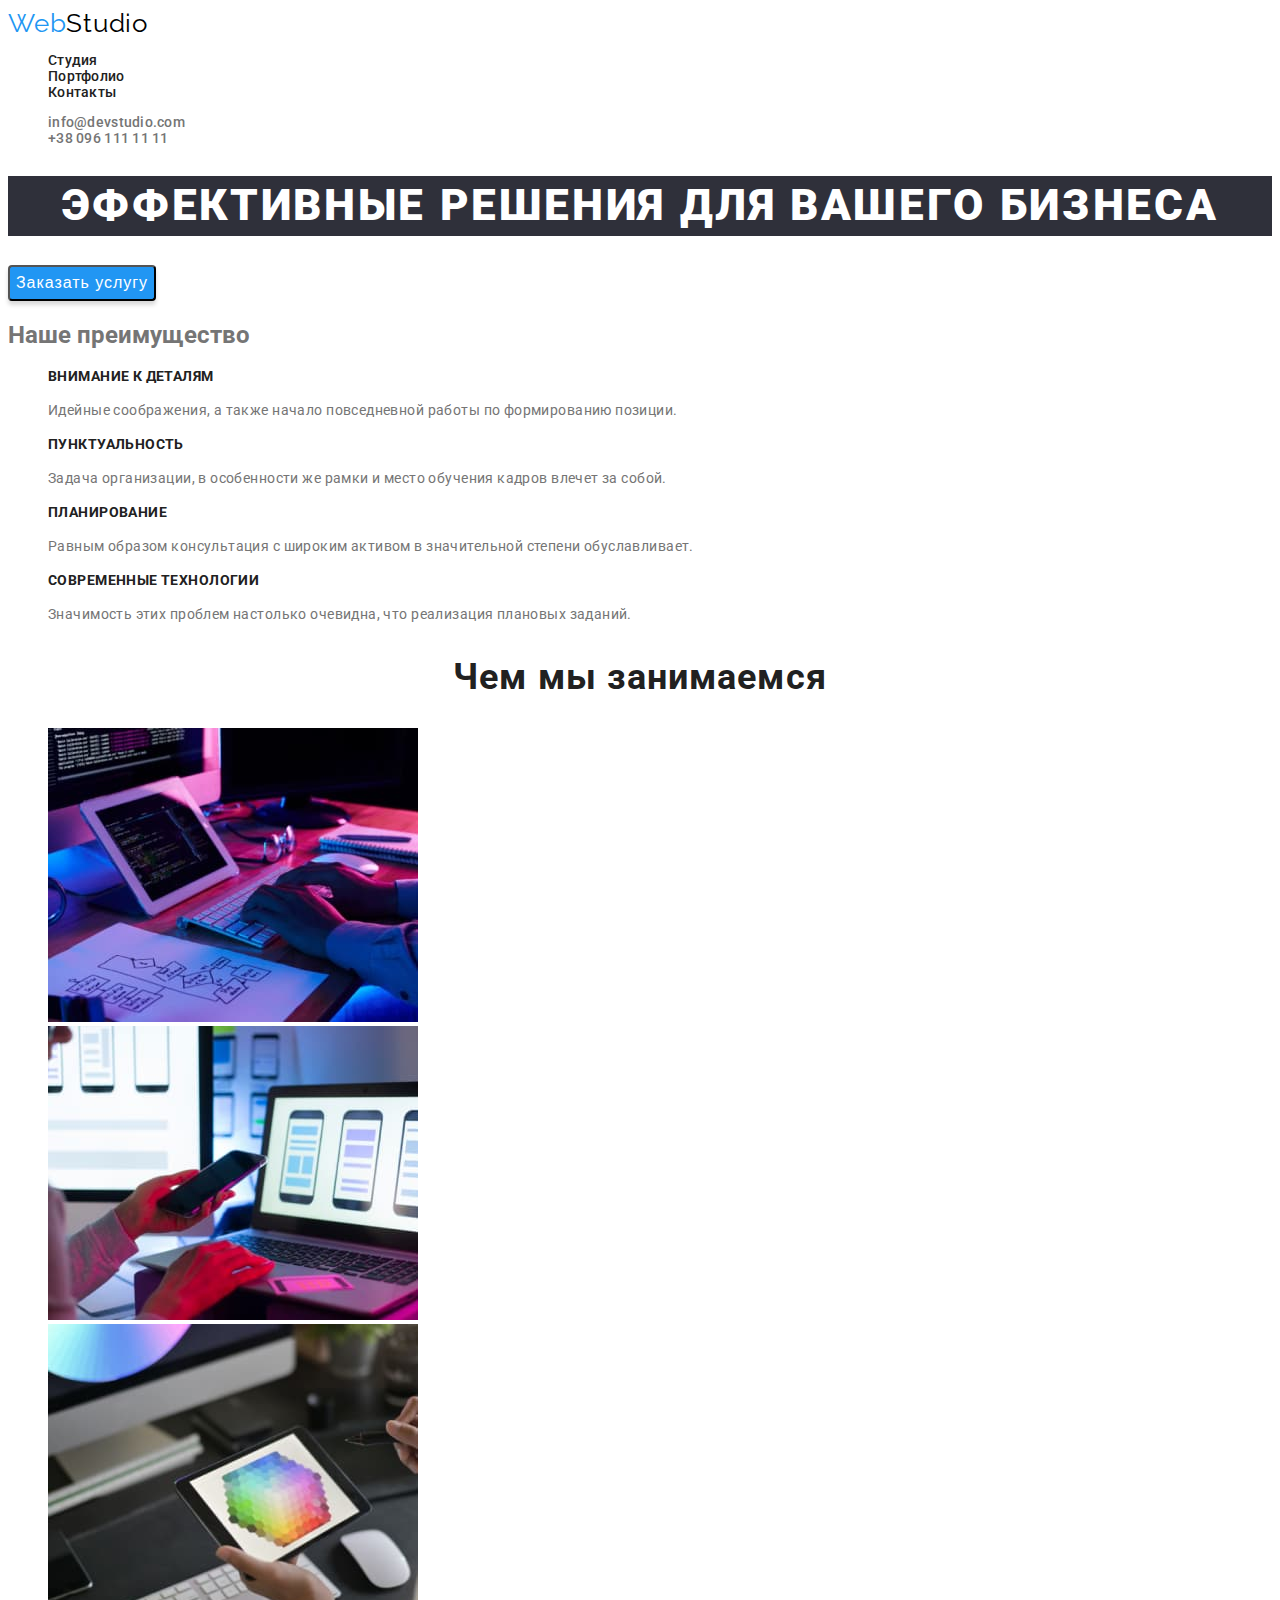
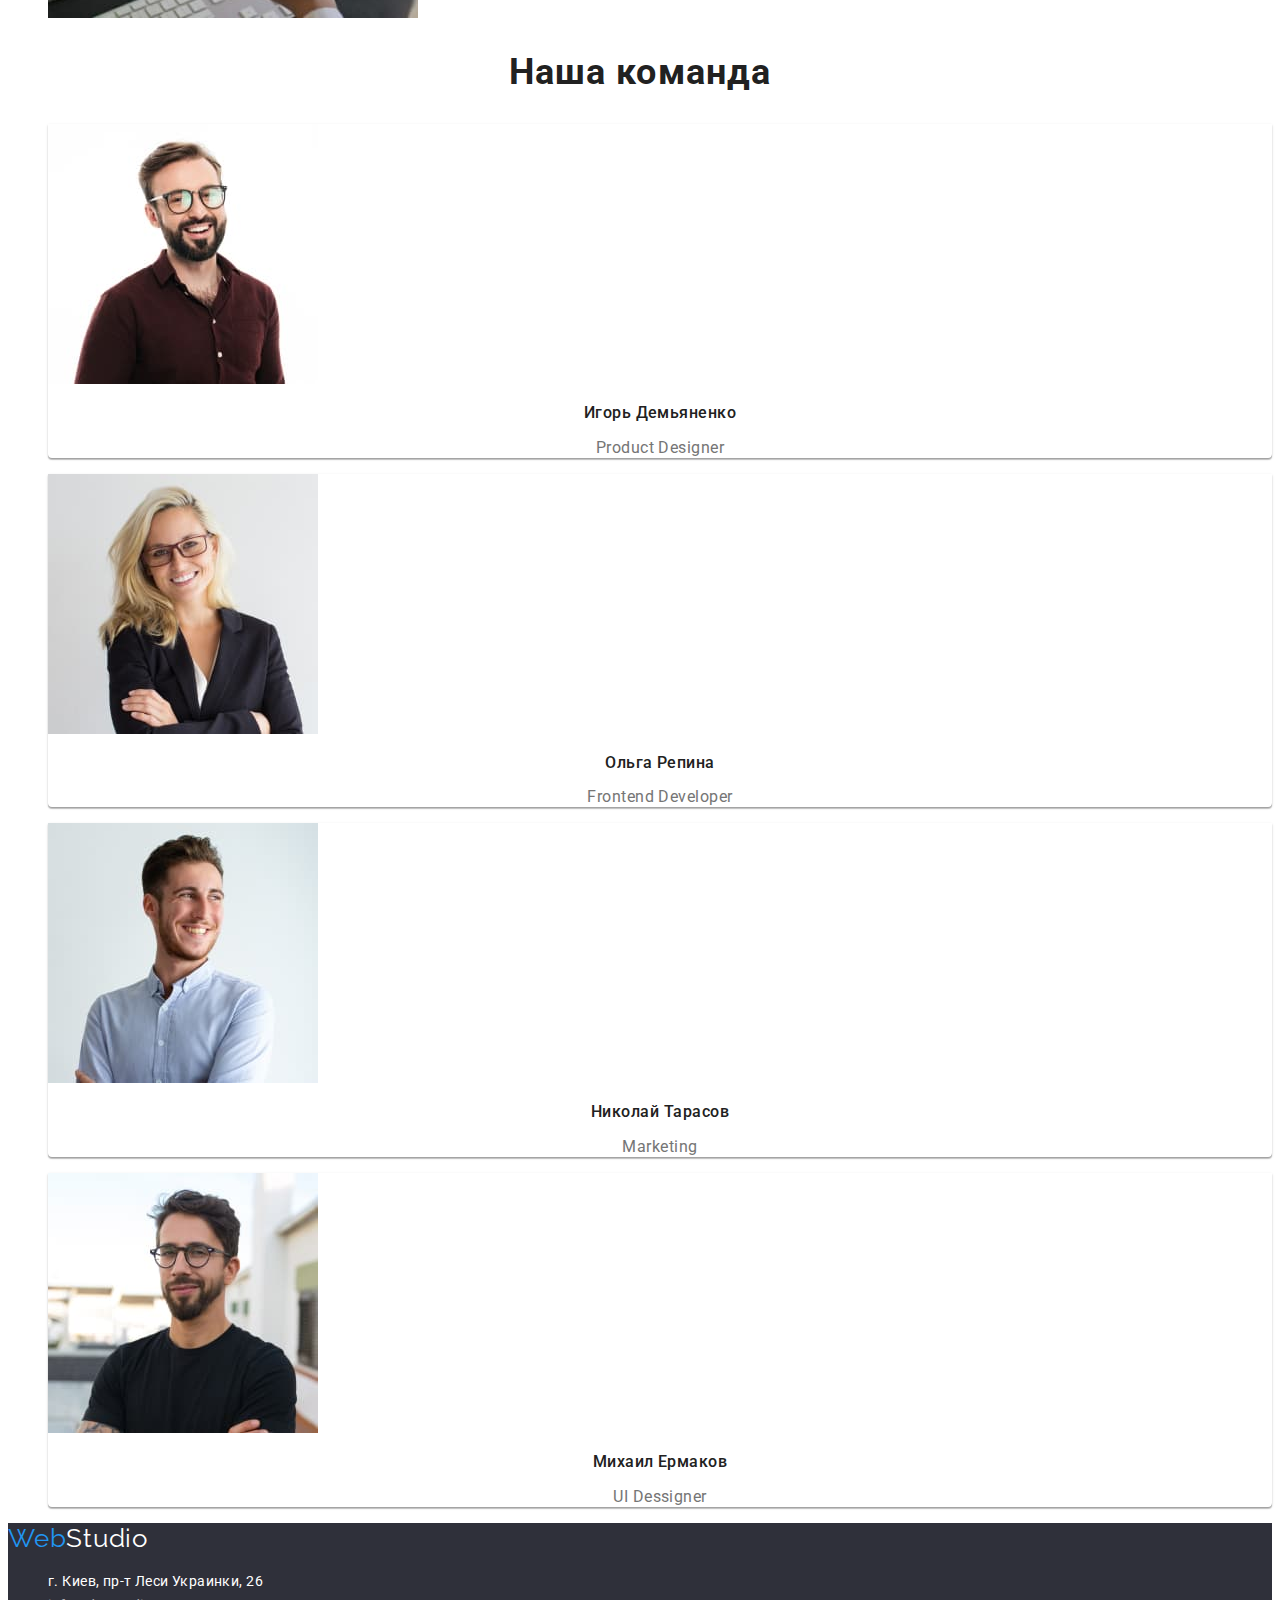
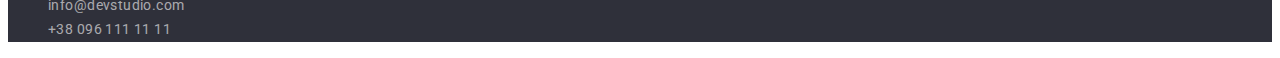
<file: index.html>
<!DOCTYPE html>
<html lang="ru">

<head>

  <meta charset="UTF-8">
  <meta http-equiv="X-UA-Compatible" content="IE=edge">
  <meta name="viewport" content="width=device-width, initial-scale=1.0">
  <link rel="preconnect" href="https://fonts.googleapis.com">
  <link rel="preconnect" href="https://fonts.gstatic.com" crossorigin>
  <link href="https://fonts.googleapis.com/css2?family=Raleway:wght@700&family=Roboto:wght@400;500;700;900&display=swap"
    rel="stylesheet">
  <link rel="stylesheet" href="./css/styles.css"/>
  <title>Document</title>
</head>

<body>
  <header class="heder">

    <a class="logo-web">Web<span class="logo-studio">Studio</span></a>
    <nav class="heder-nav">
      <ul class="heder-list">
        <li class="heder-item"><a href="./index.html">Студия</a></li>
        <li class="heder-item"><a href="./portfolio.html">Портфолио</a></li>
        <li class="heder-item"><a href="">Контакты</a></li>
      </ul>
    </nav>
    <ul class="heder-link">
      <li class="heder-link-item"> <a href="mailto:info@devstudio.com">info@devstudio.com</a> </li>
      <li class="heder-link-item"> <a href="tel:+380961111111">+38 096 111 11 11</a> </li>
    </ul>


  </header> 

  <main>

    <section class="section-hero">
      <h1 class="title">Эффективные решения для вашего бизнеса</h1>
      <button type="button" class="hero-btn"> Заказать услугу</button>
    </section>


    <section class="section-desc">
      <h2 class="title-invis">Наше преимущество</h2>
      <ul class="desc-list">
        <li class="desc-item">
          <h3 class="desc-title">Внимание к деталям</h3>
          <p class="desc-text">Идейные соображения, а также начало повседневной работы по формированию позиции.</p>
        </li>
        <li class="desc-item">
          <h3 class="desc-title">Пунктуальность</h3>
          <p class="desc-text">Задача организации, в особенности же рамки и место обучения кадров влечет за собой.</p>
        </li>
        <li class="desc-item">
          <h3 class="desc-title">Планирование</h3>
          <p class="desc-text">Равным образом консультация с широким активом в значительной степени обуславливает.</p>
        </li>
        <li class="desc-item">
          <h3 class="desc-title">Современные технологии</h3>
          <p class="desc-text">Значимость этих проблем настолько очевидна, что реализация плановых заданий.</p>
        </li>
      </ul>

    </section>

    <section class="section-aside">
      <h2 class="aside-title">Чем мы занимаемся</h2>
      <ul class="aside-list">
        <li class="aside-item"><img src="./images/img1.jpg" alt="Работа за пк и планшетом" width="370" height="294"></li>
        <li class="aside-item"><img src="./images/img2.jpg" alt="Работа за пк и телефоном" width="370" height="294"></li>
        <li class="aside-item"><img src="./images/img3.jpg" alt="Работа за планшетом" width="370" height="294"></li>
      </ul>
    </section>
    <section class="section-team">
      <h2 class="team-title"> Наша команда</h2>
      <ul class="team-list">
        <li class="team-item"><img src="./images/img4.jpg" alt="Игорь Демьяненко" width="270" height="260">
          <h3 class="team-member-title">Игорь Демьяненко</h3>
          <p class="team-text">Product Designer</p>
        </li>
        <li class="team-item"><img src="./images/img5.jpg" alt="Ольга Репина" width="270" height="260">
          <h3 class="team-member-title">Ольга Репина</h3>
          <p class="team-text">Frontend Developer</p>
        </li>
        <li class="team-item"><img src="./images/img6.jpg" alt="Николай Тарасов" width="270" height="260">
          <h3 class="team-member-title">Николай Тарасов</h3>
          <p class="team-text">Marketing</p>
        </li>
        <li class="team-item"><img src="./images/img7.jpg" alt="Михаил Ермаков" width="270" height="260">
          <h3 class="team-member-title">Михаил Ермаков</h3>
          <p class="team-text">UI Dessigner</p>
        </li>
      </ul>
    </section>

  </main>

  <footer class="footer">

    <a class="logo-web">Web<span class="logo-studio-footer">Studio</span></a>
    <ul class="footer-list">
      <li class="footer-item-maps"><a href="https://goo.gl/maps/jYuZfgV96XSUUm6t8">г. Киев, пр-т Леси Украинки, 26</a></li>
      <li class="footer-item"><a href="mailto:info@devstudio.com" class="mail">info@devstudio.com</a></li>
      <li class="footer-item"><a href="tel:+380961111111" class="tel">+38 096 111 11 11</a></li>
      
    </ul>

  </footer>
</body>

</html>
</file>
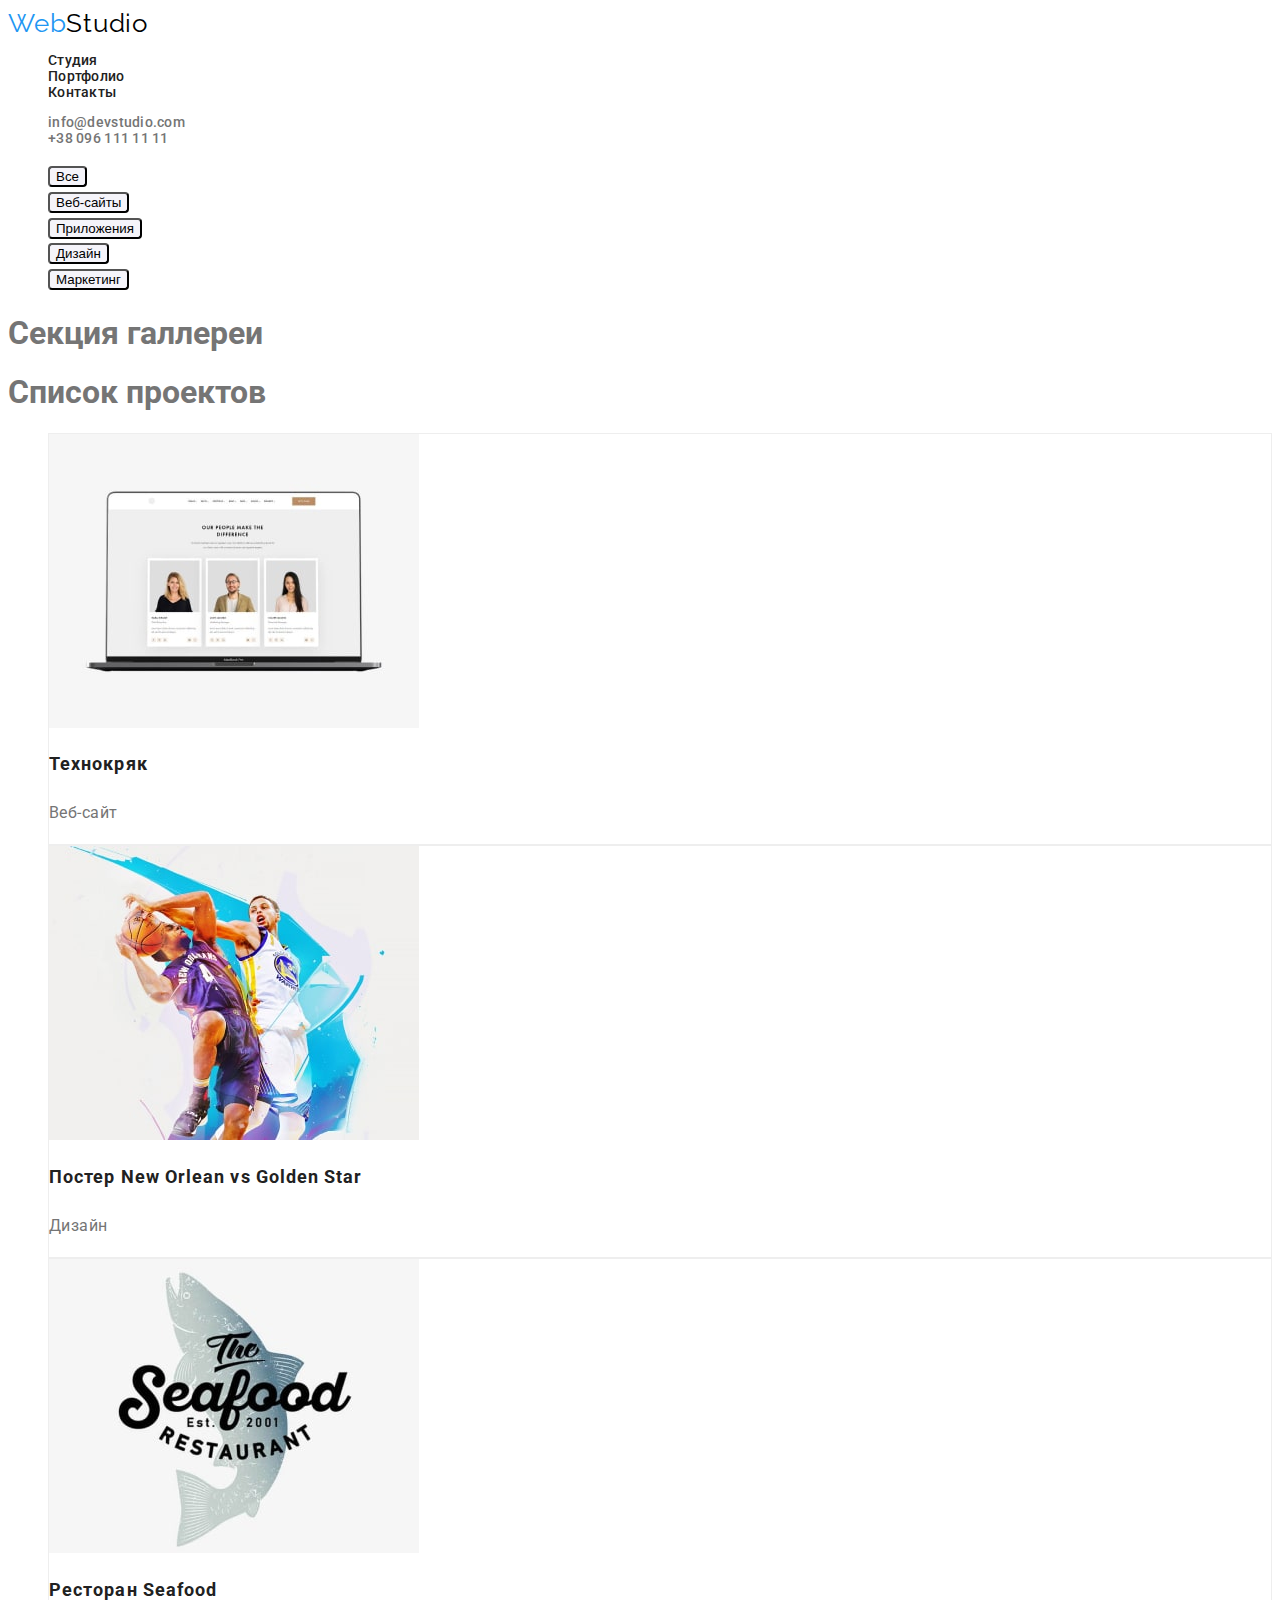
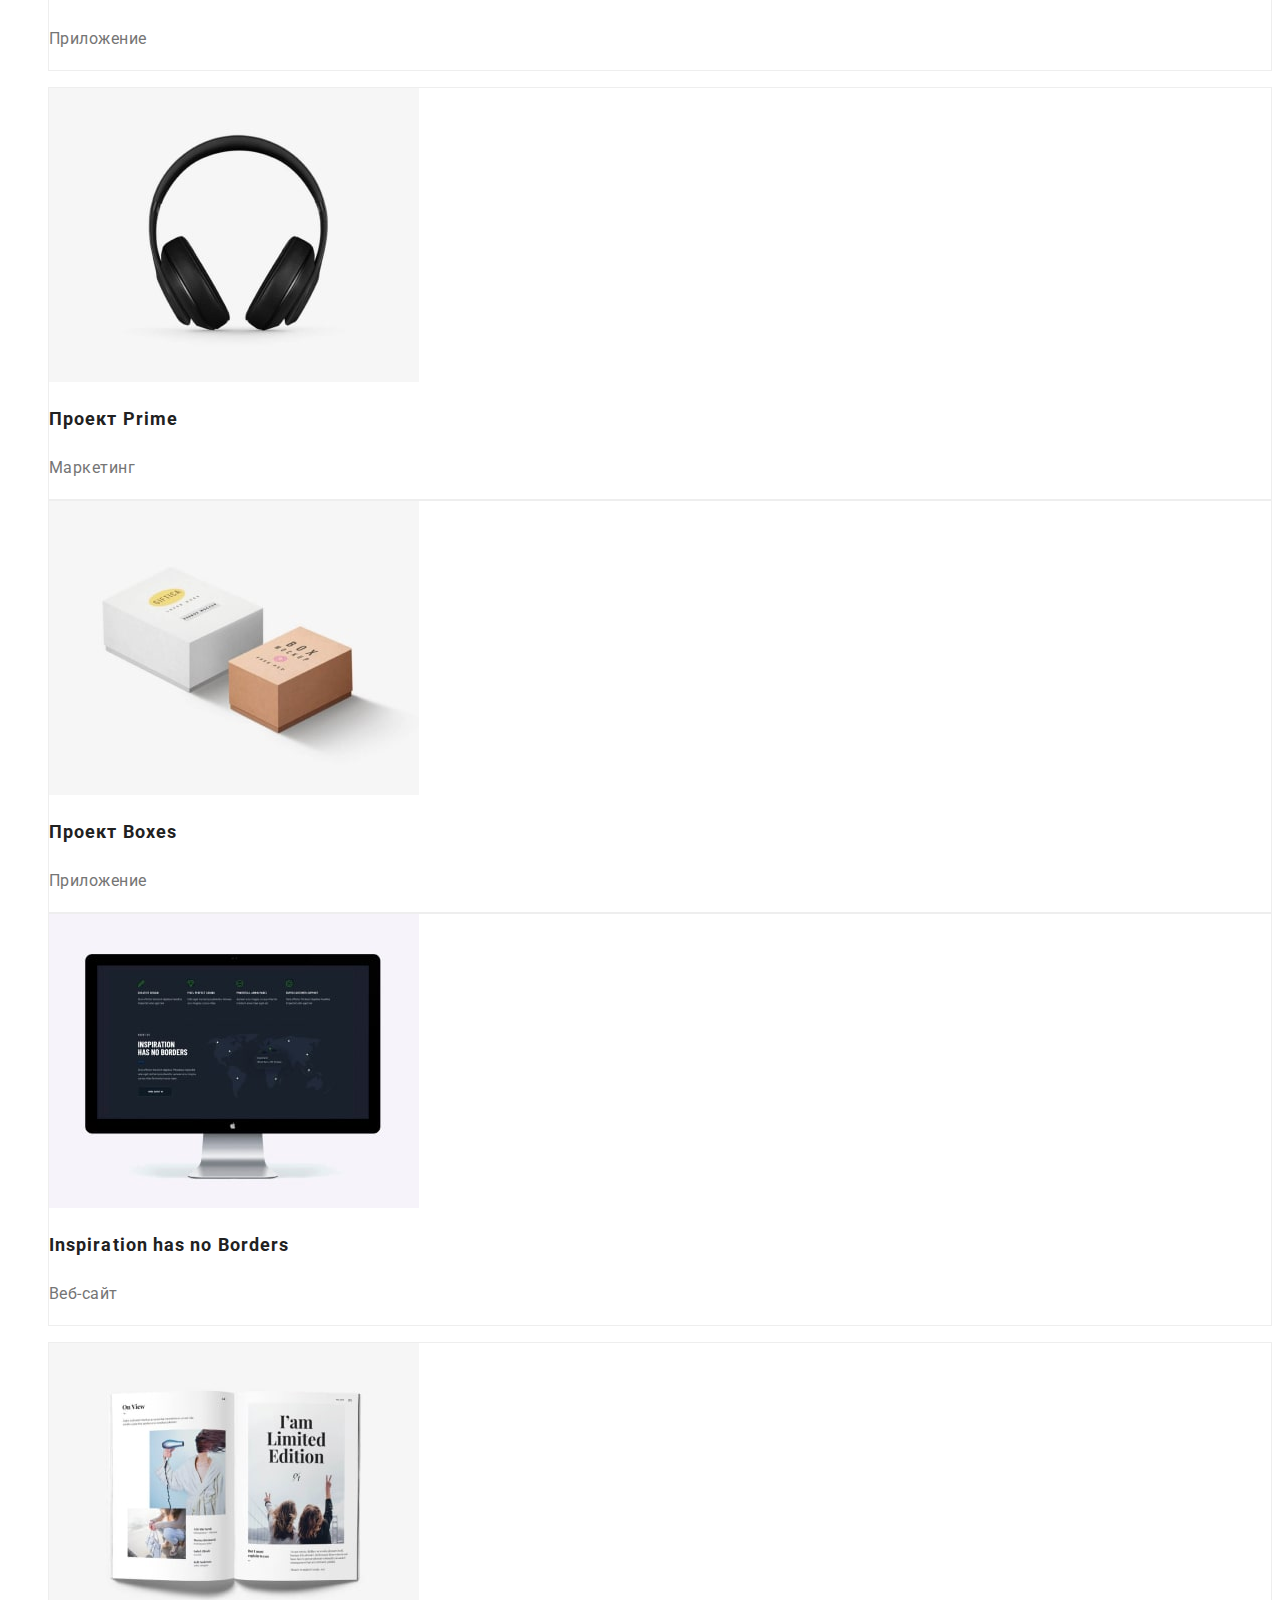
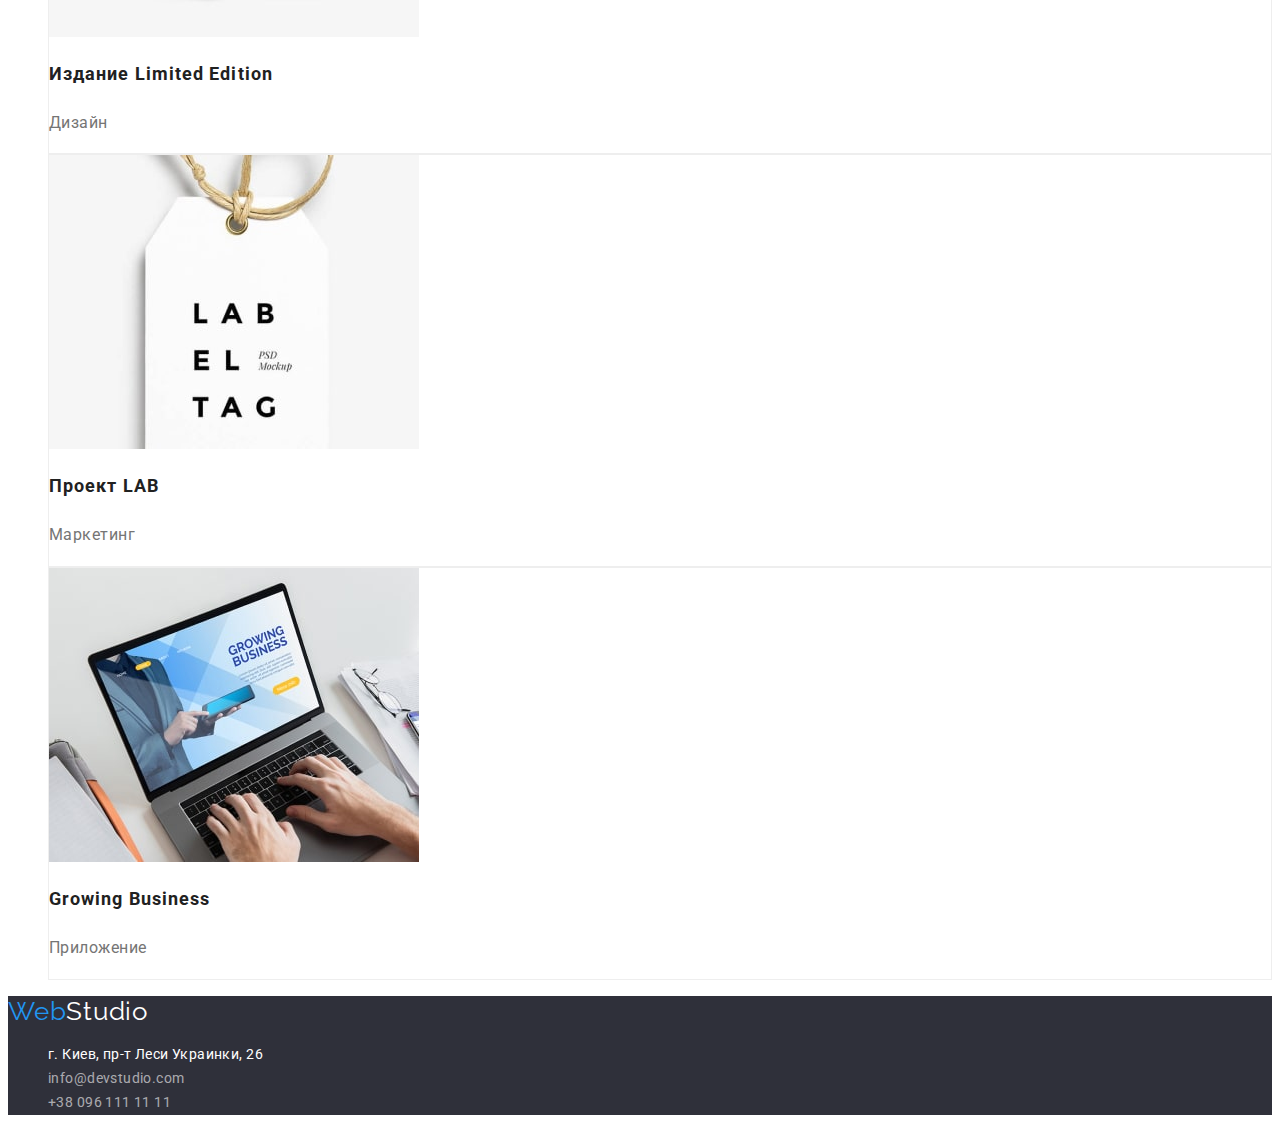
<file: portfolio.html>
<!DOCTYPE html>
<html lang="ru">
<head>
    <meta charset="UTF-8">
    <meta http-equiv="X-UA-Compatible" content="IE=edge">
    <meta name="viewport" content="width=device-width, initial-scale=1.0">
    <link rel="preconnect" href="https://fonts.googleapis.com">
    <link rel="preconnect" href="https://fonts.gstatic.com" crossorigin>
    <link href="https://fonts.googleapis.com/css2?family=Raleway:wght@700&family=Roboto:wght@400;500;700;900&display=swap"
        rel="stylesheet">
    <link rel="stylesheet" href="./css/styles.css" />
    <title>Document</title>
</head>
<body>
    <header class="heder">
    
        <a class="logo-web">Web<span class="logo-studio">Studio</span></a>
        <nav class="heder-nav">
            <ul class="heder-list">
                <li class="heder-item"><a href="./index.html">Студия</a></li>
                <li class="heder-item"><a href="./portfolio.html">Портфолио</a></li>
                <li class="heder-item"><a href="">Контакты</a></li>
            </ul>
        </nav>
        <ul class="heder-link">
            <li class="heder-link-item"> <a href="mailto:info@devstudio.com">info@devstudio.com</a> </li>
            <li class="heder-link-item"> <a href="tel:+380961111111">+38 096 111 11 11</a> </li>
        </ul>
    
    
    </header>
    <main>
        <section class="section-option">
        <ul class="option-list">
            <li class="option-item"><button class="option-btn" type="button">Все</button></li>
            <li class="option-item"><button class="option-btn" type="button">Веб-сайты</button></li>
            <li class="option-item"><button class="option-btn" type="button">Приложения</button></li>
            <li class="option-item"><button class="option-btn" type="button">Дизайн</button></li>
            <li class="option-item"><button class="option-btn" type="button">Маркетинг</button></li>
        </ul>

        <h1 class="section-gallery">Секция галлереи</h1>
          <h1 class="gallery-pre-title">Список проектов</h1>
          <ul class="gallery-list">
              <li class="gallery-item">
                  <img src="./images/img8.jpg" alt=""  width="370" height="294">
                      <h2 class="gallery-title">Технокряк</h2>
                      <p class="gallery-text">Веб-сайт</p>
              </li>
              <li class="gallery-item">
                  <img src="./images/img9.jpg" alt=""  width="370" height="294">
                      <h2 class="gallery-title">Постер New Orlean vs Golden Star</h2>
                      <p class="gallery-text">Дизайн</p>
              </li>
              <li class="gallery-item">
                  <img src="./images/img10.jpg" alt=""  width="370" height="294">
                      <h2 class="gallery-title">Ресторан Seafood</h2>
                      <p class="gallery-text">Приложение</p>
              </li>
          </ul>

          <ul class="gallery-list">
              <li class="gallery-item">
                  <img src="./images/img11.jpg" alt=""  width="370" height="294">
                      <h2 class="gallery-title">Проект Prime</h2>
                      <p class="gallery-text">Маркетинг</p>
              </li>
              <li class="gallery-item">
                  <img src="./images/img12.jpg" alt=""  width="370" height="294">
                      <h2 class="gallery-title">Проект Boxes</h2>
                      <p class="gallery-text">Приложение</p>
              </li>
              <li class="gallery-item">
                  <img src="./images/img13.jpg" alt=""  width="370" height="294">
                      <h2 class="gallery-title">Inspiration has no Borders</h2>
                      <p class="gallery-text">Веб-сайт</p>
              </li>
          </ul>
          
          <ul class="gallery-list">
              <li class="gallery-item">
                  <img src="./images/img14.jpg" alt=""  width="370" height="294">
                  <h2 class="gallery-title">Издание Limited Edition</h2>
                  <p class="gallery-text">Дизайн</p>
              </li>
              <li class="gallery-item">
                  <img src="./images/img15.jpg" alt=""  width="370" height="294">
                  <h2 class="gallery-title">Проект LAB</h2>
                  <p class="gallery-text">Маркетинг</p>
              </li>
              <li class="gallery-item">
                  <img src="./images/img16.jpg" alt=""  width="370" height="294">
                  <h2 class="gallery-title">Growing Business</h2>
                  <p class="gallery-text">Приложение</p>
              </li>
          </ul>
        </h1>
        </section>
    </main>
    <footer class="footer">
    
        <a class="logo-web">Web<span class="logo-studio-footer">Studio</span></a>
        <ul class="footer-list">
            <li class="footer-item-maps"><a href="https://goo.gl/maps/jYuZfgV96XSUUm6t8">г. Киев, пр-т Леси Украинки, 26</a></li>
            <li class="footer-item"><a href="mailto:info@devstudio.com" class="mail">info@devstudio.com</a></li>
            <li class="footer-item"><a href="tel:+380961111111" class="tel">+38 096 111 11 11</a></li>
    
        </ul>
    
    </footer>
</body>
</html>
</file>
<file: css/styles.css>
:root {
  --main-color-white-: white;
  --main-color-black-: #212121;
  --main-color-blue-: #2196f3;
}
body {
  font-family: "Roboto", sans-serif;
  color: #757575;
}
a {
  color: unset;
  text-decoration: none;
}
ul {
  list-style: none;
}
.heder {
  background: var(--main-color-white-);
}
.logo-web {
  font-family: Raleway;
  font-size: 26px;
  line-height: 1.19;

  letter-spacing: 0.03em;

  color: var(--main-color-blue-);
}
.logo-studio {
  font-family: Raleway;
  font-size: 26px;
  line-height: 1.19;

  letter-spacing: 0.03em;

  color: black;
}
.logo-studio-footer {
  font-family: Raleway;
  font-size: 26px;
  line-height: 1.19;

  letter-spacing: 0.03em;

  color: var(--main-color-white-);
}
.heder-nav {
}
.heder-list {
  font-weight: 500;
  font-size: 14px;
  line-height: 1.14;
  letter-spacing: 0.02em;
  color: var(--main-color-black-);
}
.heder-item:hover,
.heder-item:focus {
  color: var(--main-color-blue-);
}
.heder-link {
  font-weight: 500;
  font-size: 14px;
  line-height: 1.14;
  letter-spacing: 0.02em;
}
.heder-link-item:hover,
.heder-link-item:focus {
  color: var(--main-color-blue-);
}
.section-hero {
}
.title {
  font-weight: 900;
  font-size: 44px;
  line-height: 1.36;
  text-align: center;
  letter-spacing: 0.06em;
  text-transform: uppercase;

  color: var(--main-color-white-);
  background-color: #2f303a;
}
.hero-btn {
  font-size: 16px;
  line-height: 1.87;
  display: flex;
  align-items: center;
  text-align: center;
  letter-spacing: 0.06em;

  color: var(--main-color-white-);
  background: var(--main-color-blue-);
  box-shadow: 0px 4px 4px rgba(0, 0, 0, 0.15);
  border-radius: 4px;
  cursor: pointer;
}
.section-desc {
}
.title-invis {
}
.desc-list {
}
.desc-item {
}
.desc-title {
  font-size: 14px;
  line-height: 1.14;
  letter-spacing: 0.03em;
  text-transform: uppercase;

  color: var(--main-color-black-);
}
.desc-text {
  font-size: 14px;
  line-height: 1.71;

  letter-spacing: 0.03em;
}
.section-aside {
}
.aside-title {
  font-size: 36px;
  line-height: 1.16;
  text-align: center;
  letter-spacing: 0.03em;

  color: var(--main-color-black-);
}
.aside-list {
}
.aside-item {
}
.section-team {
}
.team-title {
  font-size: 36px;
  line-height: 1.16;
  text-align: center;
  letter-spacing: 0.03em;

  color: var(--main-color-black-);
}
.team-list {
}
.team-item {
  box-shadow: 0px 1px 3px rgba(0, 0, 0, 0.12), 0px 1px 1px rgba(0, 0, 0, 0.14),
    0px 2px 1px rgba(0, 0, 0, 0.2);
  border-radius: 0px 0px 4px 4px;
}
.team-member-title {
  font-weight: 500;
  font-size: 16px;
  line-height: 1.18;

  text-align: center;
  letter-spacing: 0.03em;

  color: var(--main-color-black-);
}
.team-text {
  font-size: 16px;
  line-height: 1.18;

  text-align: center;
  letter-spacing: 0.03em;
}
.footer {
  background: #2f303a;
}
.footer-list {
}
.footer-item {
  font-size: 14px;
  line-height: 1.71;

  letter-spacing: 0.03em;

  color: rgba(255, 255, 255, 0.6);
}
.footer-item-maps {
  font-size: 14px;
  line-height: 1.71;

  letter-spacing: 0.03em;

  color: white;
}
.mail {
}
.tel {
}
.section-option {
}
.option-list {
}
.option-item {
  font-weight: 500;
  font-size: 16px;
  line-height: 1.62;

  letter-spacing: 0.03em;

  color: #212121;
}
.option-item:hover,
.option-item:focus {
  color: var(--main-color-white-);
}
.option-btn {
  background: #f5f4fa;
  border-radius: 4px;
  cursor: pointer;
}
.option-btn:hover,
.option-btn:focus {
  background: #2196f3;
  box-shadow: 0px 3px 1px rgba(0, 0, 0, 0.1), 0px 1px 2px rgba(0, 0, 0, 0.08),
    0px 2px 2px rgba(0, 0, 0, 0.12);
  border-radius: 4px;
  color: var(--main-color-white-);
  cursor: pointer;
}
.section-gallery {
}
.gallery-pre-title {
}
.gallery-list {
}
.gallery-item {
  background: var(--main-color-white-);
  border: 1px solid #eeeeee;
  box-sizing: border-box;
}
.gallery-title {
  font-size: 18px;
  line-height: 2;

  letter-spacing: 0.06em;

  color: var(--main-color-black-);
}
.gallery-text {
  font-size: 16px;
  line-height: 1.87;

  letter-spacing: 0.03em;
}
</file>
